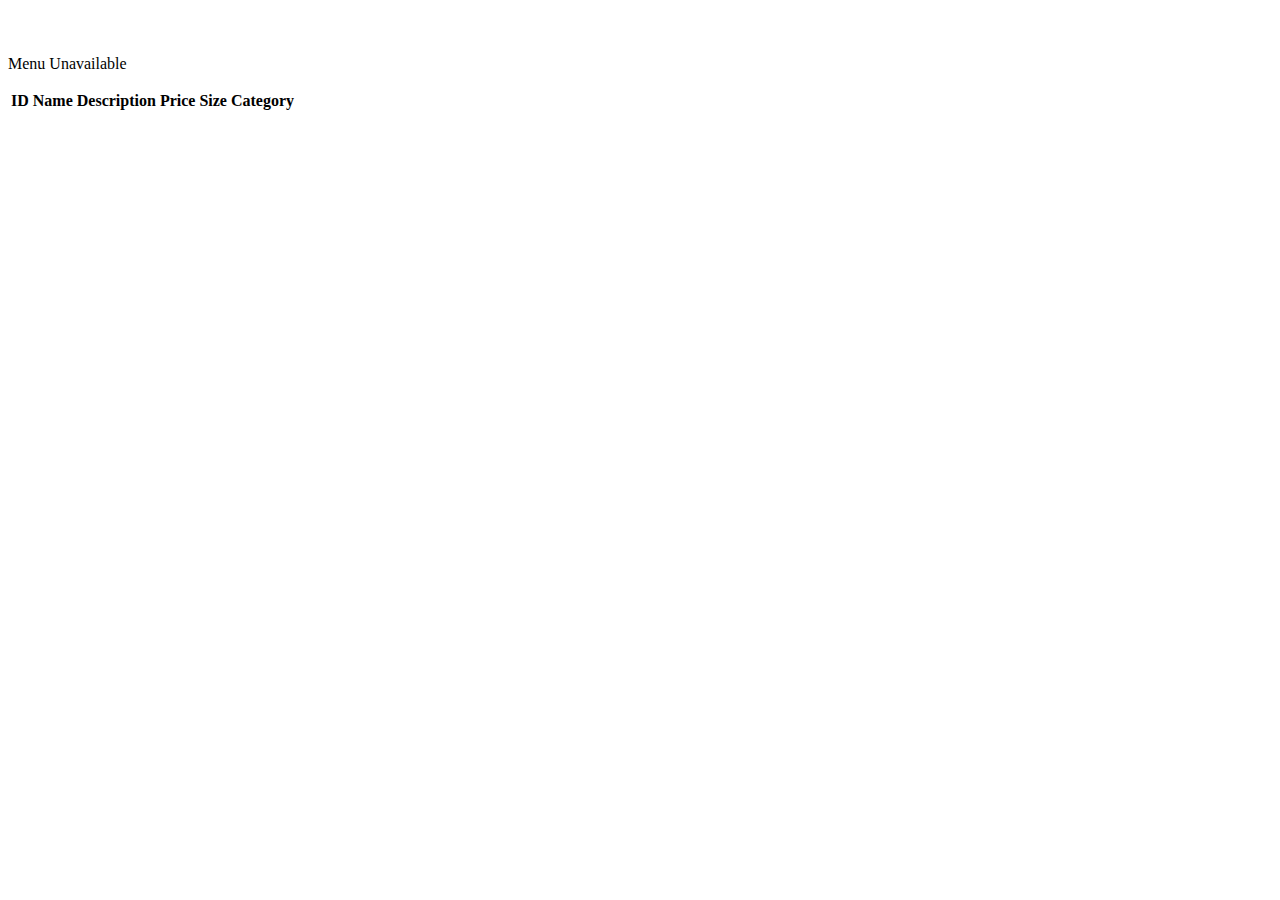
<file: HalvarssonSystem/src/main/resources/templates/index.html>
<!DOCTYPE html>
<html lang="en" xmlns:th="http://www.thymeleaf.org/">
<head th:replace="fragments :: head"></head>
<body class="container">
<h1 th:text="${title}"></h1>
<nav th:replace="fragments :: navigation"></nav>
<br/>
<p th:unless="${menu} and ${menu.size()}" >Menu Unavailable</p>
<table class="table">
<tr>
<th>ID</th>
<th>Name</th>
<th>Description</th>
<th>Price</th>
<th>Size</th>
<th>Category</th>
</tr>
<tr th:each="item : ${menu}">
<td th:text="${item.id}"></td>
<td th:text="${item.name}"></td>
<td th:text="${item.desc}"></td>
<td th:text="${item.price}"></td>
<td th:text="${item.category}"></td>
</tr>
</table>
</body>
</html>
</file>
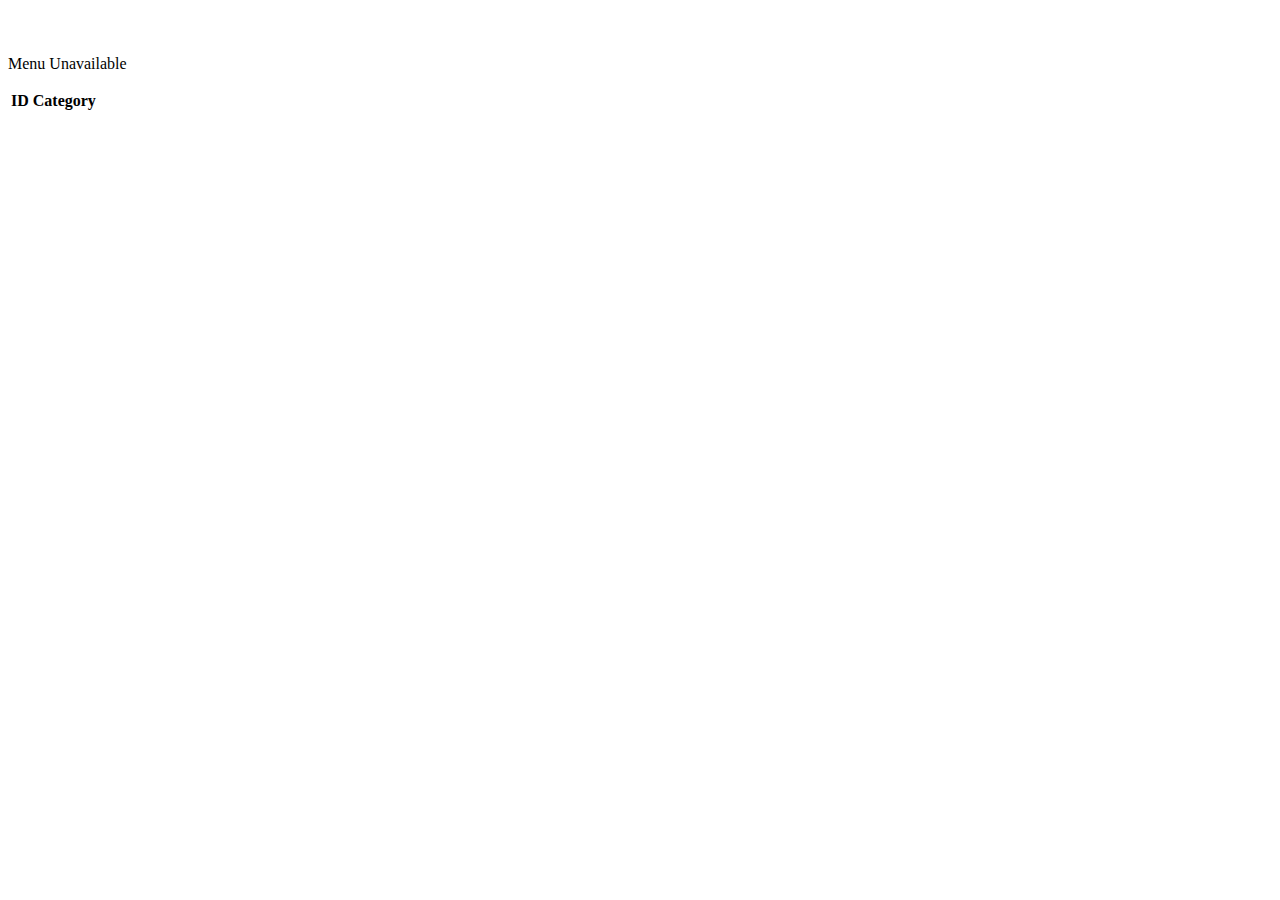
<file: HalvarssonSystem/src/main/resources/templates/app/categories.html>
<!DOCTYPE html>
<html lang="en" xmlns:th="http://www.thymeleaf.org/">
<head th:replace="fragments :: head"></head>
<body class="container">
<h1 th:text="${title}"></h1>
<nav th:replace="fragments :: navigation"></nav>
<br/>
<p th:unless="${menu} and ${menu.size()}" >Menu Unavailable</p>
<table class="table">
<tr>
<th>ID</th>
<th>Category</th>
</tr>
<tr th:each="item : ${menu}">
<td th:text="${item.id}"></td>
<td th:text="${item.name}"></td>
<td th:text="${item.desc}"></td>
<td th:text="${item.price}"></td>
<td th:text="${item.category}"></td>
</tr>
</table>
</body>
</html>
</file>
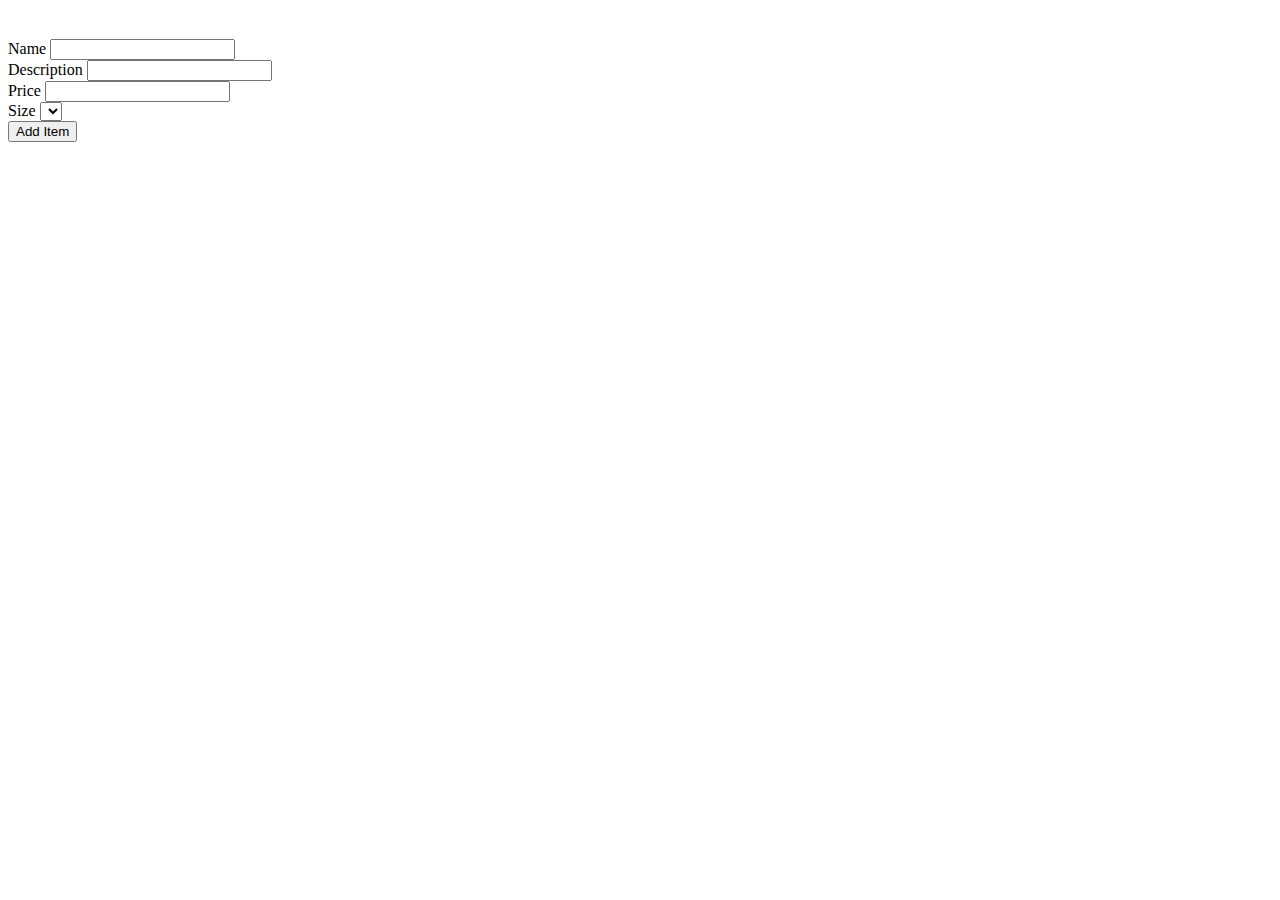
<file: HalvarssonSystem/src/main/resources/templates/start/add.html>
<!DOCTYPE html>
<html lang="en" xmlns:th="http://www.thymeleaf.org/">
<head th:replace="fragments :: head"></head>
<body class="container">
<h1 th:text="${title}"></h1>
<nav th:replace="fragments :: navigation"></nav>
<br/>
<form method="post" style="..." th:object="${items}">
<!-- 	<div class="form-group">
		<label th:for="id">ID</label>
		<input class="form-control" id="id-field" type="text" name="itemId" />
	</div> -->
	<div class="form-group">
		<label th:for="name">Name</label>
		<input class="form-control" th:field="*{name}" />
		<span th:errors="*{name}" class="error"></span>
	</div>
	<div class="form-group">
		<label th:for="desc">Description</label>
		<input class="form-control" th:field="*{desc}" />
		<span th:errors="*{desc}" class="error"></span>
	</div>
	<div class="form-group">
		<label th:for="price">Price</label>
		<input class="form-control" th:field="*{price}" />
		<span th:errors="*{price}" class="error"></span>
	</div>
	<div class="form-group">
		<label th:for="itemSize">Size</label>
		<select class="form-control" th:field="*{itemSize}">
			<option th:each="size : ${arrayItemSizes}" 
					th:text="${size.name}"
					th:value="${size}">
			</option>
		</select>
		<span th:errors="*{itemSize}" class="error"></span>
	</div>
<input type="submit" value="Add Item" />
</form>
</body>
</html>
</file>
